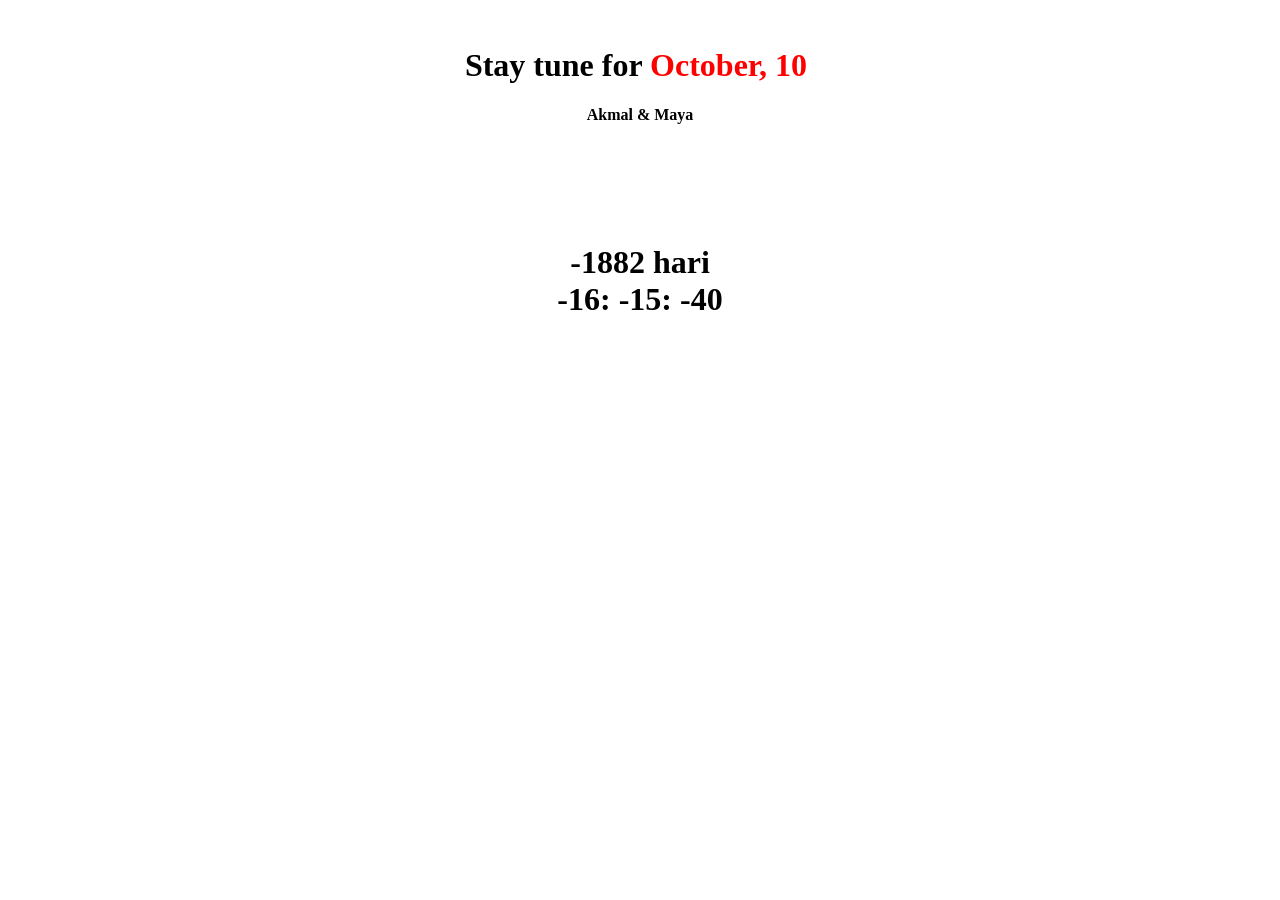
<file: index_2.html>
<html>

<head>
 <script>
     var countDownTime = new Date("Oct 10, 2021 10:00").getTime()

     var x = setInterval(function(){
         var now = new Date().getTime()
         var distance = countDownTime - now

         var days = Math.floor(distance / (1000 * 60 * 60 * 24));
         var hours = Math.floor((distance % (1000 * 60 * 60 * 24)) / (1000 * 60 * 60));
         var minutes = Math.floor((distance % (1000 * 60 * 60)) / (1000 * 60));
         var seconds = Math.floor((distance % (1000 * 60)) / 1000);

         document.getElementById("time").innerHTML = days + " hari <br>" + hours + ": "+ minutes + ": " + seconds + " ";
     })
 </script>

</head>

<body>
    <p style="text-align: center;">&nbsp;</p>
    <h1 style="text-align: center;"><strong>Stay tune for <span style="color: #ff0000;">October, 10&nbsp;</span></strong></h1>
    <p style="text-align: center;"><strong><span style="color: #000000;">Akmal & Maya</span></strong></p>

    <h1 style="text-align: center; margin-top: 120px;" id="time"></h1>
</body>
</html>
</file>
